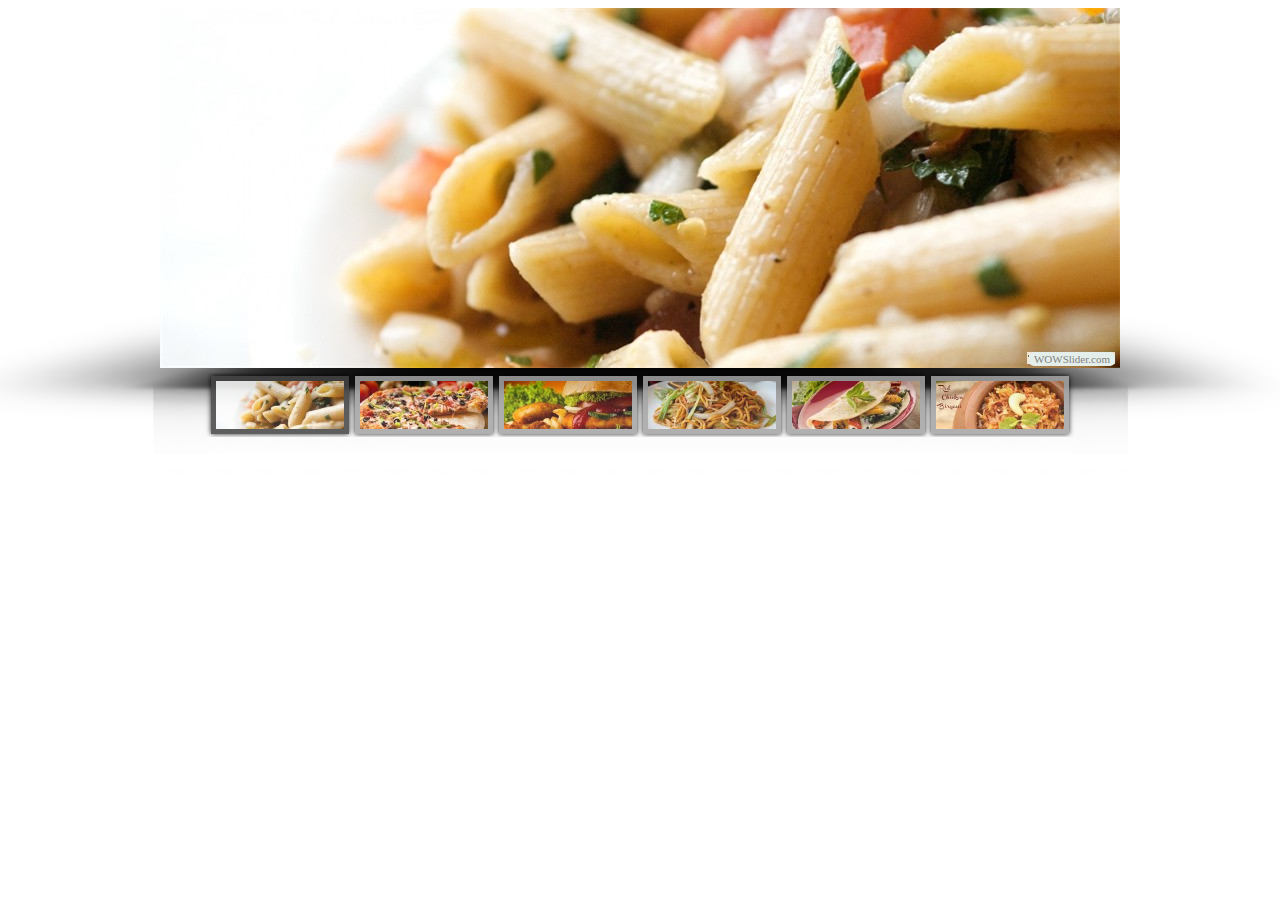
<file: index.html>
<!DOCTYPE html PUBLIC "-//W3C//DTD XHTML 1.0 Strict//EN"
	"http://www.w3.org/TR/xhtml1/DTD/xhtml1-strict.dtd">
<html xmlns="http://www.w3.org/1999/xhtml">
<head>
	<title>WOWSlider generated by WOWSlider.com</title>
	<meta http-equiv="content-type" content="text/html; charset=utf-8" />
	<meta name="keywords" content="WOW Slider, Slider Gallery, CSS Carousel" />
	<meta name="description" content="WOWSlider created with WOW Slider, a free wizard program that helps you easily generate beautiful web slideshow" />
	<!-- Start WOWSlider.com HEAD section -->
	<link rel="stylesheet" type="text/css" href="engine1/style.css" />
	<script type="text/javascript" src="engine1/jquery.js"></script>
	<!-- End WOWSlider.com HEAD section -->
</head>
<body style="background-color:transparent">
	<!-- Start WOWSlider.com BODY section -->
	<div id="wowslider-container1">
	<div class="ws_images"><ul>
<li><img src="data1/images/delicioussummerpastahdwallpaper_1366x768.jpg" alt="Delicious-summer-pasta-HD-wallpaper_1366x768" title="Delicious-summer-pasta-HD-wallpaper_1366x768" id="wows1_0"/></li>
<li><img src="data1/images/foodspizzafoodhdwallpaper.jpg" alt="Foods-Pizza-Food-Hd-Wallpaper" title="Foods-Pizza-Food-Hd-Wallpaper" id="wows1_1"/></li>
<li><img src="data1/images/hamburger_mutton_chop_foods1600x900.jpg" alt="hamburger_mutton_chop_foods-1600x900" title="hamburger_mutton_chop_foods-1600x900" id="wows1_2"/></li>
<li><img src="data1/images/img_1570.jpg" alt="img_1570" title="img_1570" id="wows1_3"/></li>
<li><img src="data1/images/piadina_foods1600x900.jpg" alt="piadina_foods-1600x900" title="piadina_foods-1600x900" id="wows1_4"/></li>
<li><img src="data1/images/red_chicken_biryani_1.jpg" alt="Red Chicken Biryani -1" title="Red Chicken Biryani -1" id="wows1_5"/></li>
</ul></div>
<div class="ws_thumbs">
<div>
<a href="#" title="Delicious-summer-pasta-HD-wallpaper_1366x768"><img src="data1/tooltips/delicioussummerpastahdwallpaper_1366x768.jpg" alt="" /></a>
<a href="#" title="Foods-Pizza-Food-Hd-Wallpaper"><img src="data1/tooltips/foodspizzafoodhdwallpaper.jpg" alt="" /></a>
<a href="#" title="hamburger_mutton_chop_foods-1600x900"><img src="data1/tooltips/hamburger_mutton_chop_foods1600x900.jpg" alt="" /></a>
<a href="#" title="img_1570"><img src="data1/tooltips/img_1570.jpg" alt="" /></a>
<a href="#" title="piadina_foods-1600x900"><img src="data1/tooltips/piadina_foods1600x900.jpg" alt="" /></a>
<a href="#" title="Red Chicken Biryani -1"><img src="data1/tooltips/red_chicken_biryani_1.jpg" alt="" /></a>
</div>
</div>
<span class="wsl"><a href="http://wowslider.com">Website Slider</a> by WOWSlider.com v4.9</span>
	<div class="ws_shadow"></div>
	</div>
	<script type="text/javascript" src="engine1/wowslider.js"></script>
	<script type="text/javascript" src="engine1/script.js"></script>
	<!-- End WOWSlider.com BODY section -->
</body>
</html>
</file>
<file: engine1/style.css>
/*
 *	generated by WOW Slider 4.9
 *	template Shady
 */

#wowslider-container1 { 
	zoom: 1; 
	position: relative; 
	max-width:960px;
	margin:0px auto 69px;
	z-index:90;
	border:none;
	text-align:left; /* reset align=center */
scroll:off;
}
* html #wowslider-container1{ width:960px }
#wowslider-container1 .ws_images ul{
	position:relative;
	width: 10000%; 
	height:auto;
	left:0;
	list-style:none;
	margin:0;
	padding:0;
	border-spacing:0;
	overflow: visible;
	/*table-layout:fixed;*/
}
#wowslider-container1 .ws_images ul li{
	width:1%;
	line-height:0; /*opera*/
	float:left;
	font-size:0;
	padding:0 0 0 0 !important;
	margin:0 0 0 0 !important;
}

#wowslider-container1 .ws_images{
	position: relative;
	left:0;
	top:0;
	width:100%;
	height:100%;
	overflow:hidden;
}
#wowslider-container1 .ws_images a{
	width:100%;
	display:block;
	color:transparent;
}
#wowslider-container1 img{
	max-width: none !important;
}
#wowslider-container1 .ws_images img{
	width:100%;
	border:none 0;
	max-width: none;
	padding:0;
	margin:0;
}
#wowslider-container1 a{ 
	text-decoration: none; 
	outline: none; 
	border: none; 
}

#wowslider-container1  .ws_bullets { 
	font-size: 0px; 
	float: left;
	position:absolute;
	z-index:70;
}
#wowslider-container1  .ws_bullets div{
	position:relative;
	float:left;
}
#wowslider-container1  .wsl{
	display:none;
}
#wowslider-container1 sound, 
#wowslider-container1 object{
	position:absolute;
}

#wowslider-container1  .ws_bullets { 
	padding: 10px; 
}
#wowslider-container1 .ws_bullets a { 
	margin-left:4px;
	width:22px;
	height:20px;
	background: url(./bullet.png) left top;
	float: left; 
	text-indent: -4000px; 
	position:relative;
	color:transparent;
}
#wowslider-container1 .ws_bullets a.ws_selbull, #wowslider-container1 .ws_bullets a:hover{
	background-position: 0 100%;
}
#wowslider-container1 a.ws_next, #wowslider-container1 a.ws_prev {
	position:absolute;
	display:none;
	top:50%;
	margin-top:-28px;
	z-index:60;
	height: 50px;
	width: 51px;
	background-image: url(./arrows.png);
	/*max-height:20%;
	max-width:12%;
	background-size:200% 200%;*/

}
#wowslider-container1 a.ws_next{
	background-position: 100% 0;
	right:10px;
}
#wowslider-container1 a.ws_prev {
	left:10px;
	background-position: 0 0; 
}
#wowslider-container1 a.ws_next:hover{
	background-position: 100% 100%;
}
#wowslider-container1 a.ws_prev:hover {
	background-position: 0 100%; 
}
* html #wowslider-container1 a.ws_next,* html #wowslider-container1 a.ws_prev{display:block}
#wowslider-container1:hover a.ws_next, #wowslider-container1:hover a.ws_prev {display:block}

/*playpause*/
#wowslider-container1 .ws_playpause {
	display:none;
    width: 51px;
    height: 50px;
    position: absolute;
    top: 50%;
    left: 50%;
    margin-left: -25px;
    margin-top: -25px;
    z-index: 59;
}

#wowslider-container1:hover .ws_playpause {
	display:block;
}

#wowslider-container1 .ws_pause {
    background-image: url(./pause.png);
}

#wowslider-container1 .ws_play {
    background-image: url(./play.png);
}

#wowslider-container1 .ws_pause:hover, #wowslider-container1 .ws_play:hover {
    background-position: 100% 100% !important;
}/* bottom center */
#wowslider-container1  .ws_bullets {
	bottom:-65px;
	left:50%;
}
#wowslider-container1  .ws_bullets div{
	left:-50%;
}
#wowslider-container1 .ws-title{
	position: absolute;
	bottom:15%;
	left: 0;
	margin-right:10px;
	z-index: 50;
	padding:12px;
	color: #F9FBFB;
	text-transform:uppercase;
	background:#2a2a2a;
    font-family: Franklin Gothic Medium,sans-serif;
	font-size: 18px;
	line-height: 18px;
	opacity:0.8;
	filter:progid:DXImageTransform.Microsoft.Alpha(opacity=90);
}
#wowslider-container1 .ws-title div{
	padding-top:5px;
	font-size: 13px;
	text-transform:none;
}
#wowslider-container1  .ws_thumbs { 
	font-size: 0px; 
	position:absolute;
	overflow:auto;
	z-index:70;
}
#wowslider-container1 .ws_thumbs a { 
	position:relative;
	text-indent: -4000px; 
	color:transparent;
	opacity:0.85;
}
#wowslider-container1 .ws_thumbs a:hover{
	opacity:1;
}
#wowslider-container1 .ws_thumbs a:hover img{
	visibility:visible;
}
#wowslider-container1  .ws_thumbs { 
    bottom: -69px;
    left: 0;
	width:100%;
	height:64px;
}
#wowslider-container1  .ws_thumbs div{
	position:relative;
	height:100%;
	letter-spacing:-4px;
	width:864px; 
}
#wowslider-container1 .ws_thumbs .ws_selthumb img{
	border-color:#444;
}

#wowslider-container1 .ws_thumbs  a img{
	margin:3px;
	text-indent:0;
    -moz-box-shadow: 0 0 5px #000000;
    box-shadow: 0 0 5px #000000;
    border: 5px solid #a4a4a4;
	max-width:none;
}

#wowslider-container1 .ws_images ul{
	animation: wsBasic 24s infinite;
	-moz-animation: wsBasic 24s infinite;
	-webkit-animation: wsBasic 24s infinite;
}
@keyframes wsBasic{0%{left:-0%} 8.33%{left:-0%} 16.67%{left:-100%} 25%{left:-100%} 33.33%{left:-200%} 41.67%{left:-200%} 50%{left:-300%} 58.33%{left:-300%} 66.67%{left:-400%} 75%{left:-400%} 83.33%{left:-500%} 91.67%{left:-500%} }
@-moz-keyframes wsBasic{0%{left:-0%} 8.33%{left:-0%} 16.67%{left:-100%} 25%{left:-100%} 33.33%{left:-200%} 41.67%{left:-200%} 50%{left:-300%} 58.33%{left:-300%} 66.67%{left:-400%} 75%{left:-400%} 83.33%{left:-500%} 91.67%{left:-500%} }
@-webkit-keyframes wsBasic{0%{left:-0%} 8.33%{left:-0%} 16.67%{left:-100%} 25%{left:-100%} 33.33%{left:-200%} 41.67%{left:-200%} 50%{left:-300%} 58.33%{left:-300%} 66.67%{left:-400%} 75%{left:-400%} 83.33%{left:-500%} 91.67%{left:-500%} }

#wowslider-container1 .ws_shadow{
	background: url(./shadow.png) left 100%;
	background-size:100%;
	width:140%;
	height:45%;
	position: absolute;
	left:-21.7%;
	bottom:-30%;
	z-index:-1;
}
* html #wowslider-container1 .ws_shadow{/*ie6*/
	background:none;
	filter:progid:DXImageTransform.Microsoft.AlphaImageLoader( src='engine1/shadow.png', sizingMethod='scale');
}
*+html #wowslider-container1 .ws_shadow{/*ie7*/
	background:none;
	filter:progid:DXImageTransform.Microsoft.AlphaImageLoader( src='engine1/shadow.png', sizingMethod='scale');
}
#wowslider-container1 .ws_bullets  a img{
	text-indent:0;
	display:block;
	bottom:16px;
	left:-64px;
	visibility:hidden;
	position:absolute;
    -moz-box-shadow: 0 0 5px #000000;
    box-shadow: 0 0 5px #000000;
    border: 5px solid #a4a4a4;
	max-width:none;
}
#wowslider-container1 .ws_bullets a:hover img{
	visibility:visible;
}

#wowslider-container1 .ws_bulframe div div{
	height:48px;
	overflow:visible;
	position:relative;
}
#wowslider-container1 .ws_bulframe div {
	left:0;
	overflow:hidden;
	position:relative;
	width:128px;
	background-color:#a4a4a4;
}
#wowslider-container1  .ws_bullets .ws_bulframe{
	display:none;
	bottom:20px;
	overflow:visible;
	position:absolute;
	cursor:pointer;
    -moz-box-shadow: 0 0 5px #000000;
    box-shadow: 0 0 5px #000000;
    border: 5px solid #a4a4a4;
}
#wowslider-container1 .ws_bulframe span{
	display:block;
	position:absolute;
	bottom:-10px;
	margin-left:-2px;
	left:64px;
	background:url(./triangle.png);
	width:15px;
	height:6px;
}
</file>
